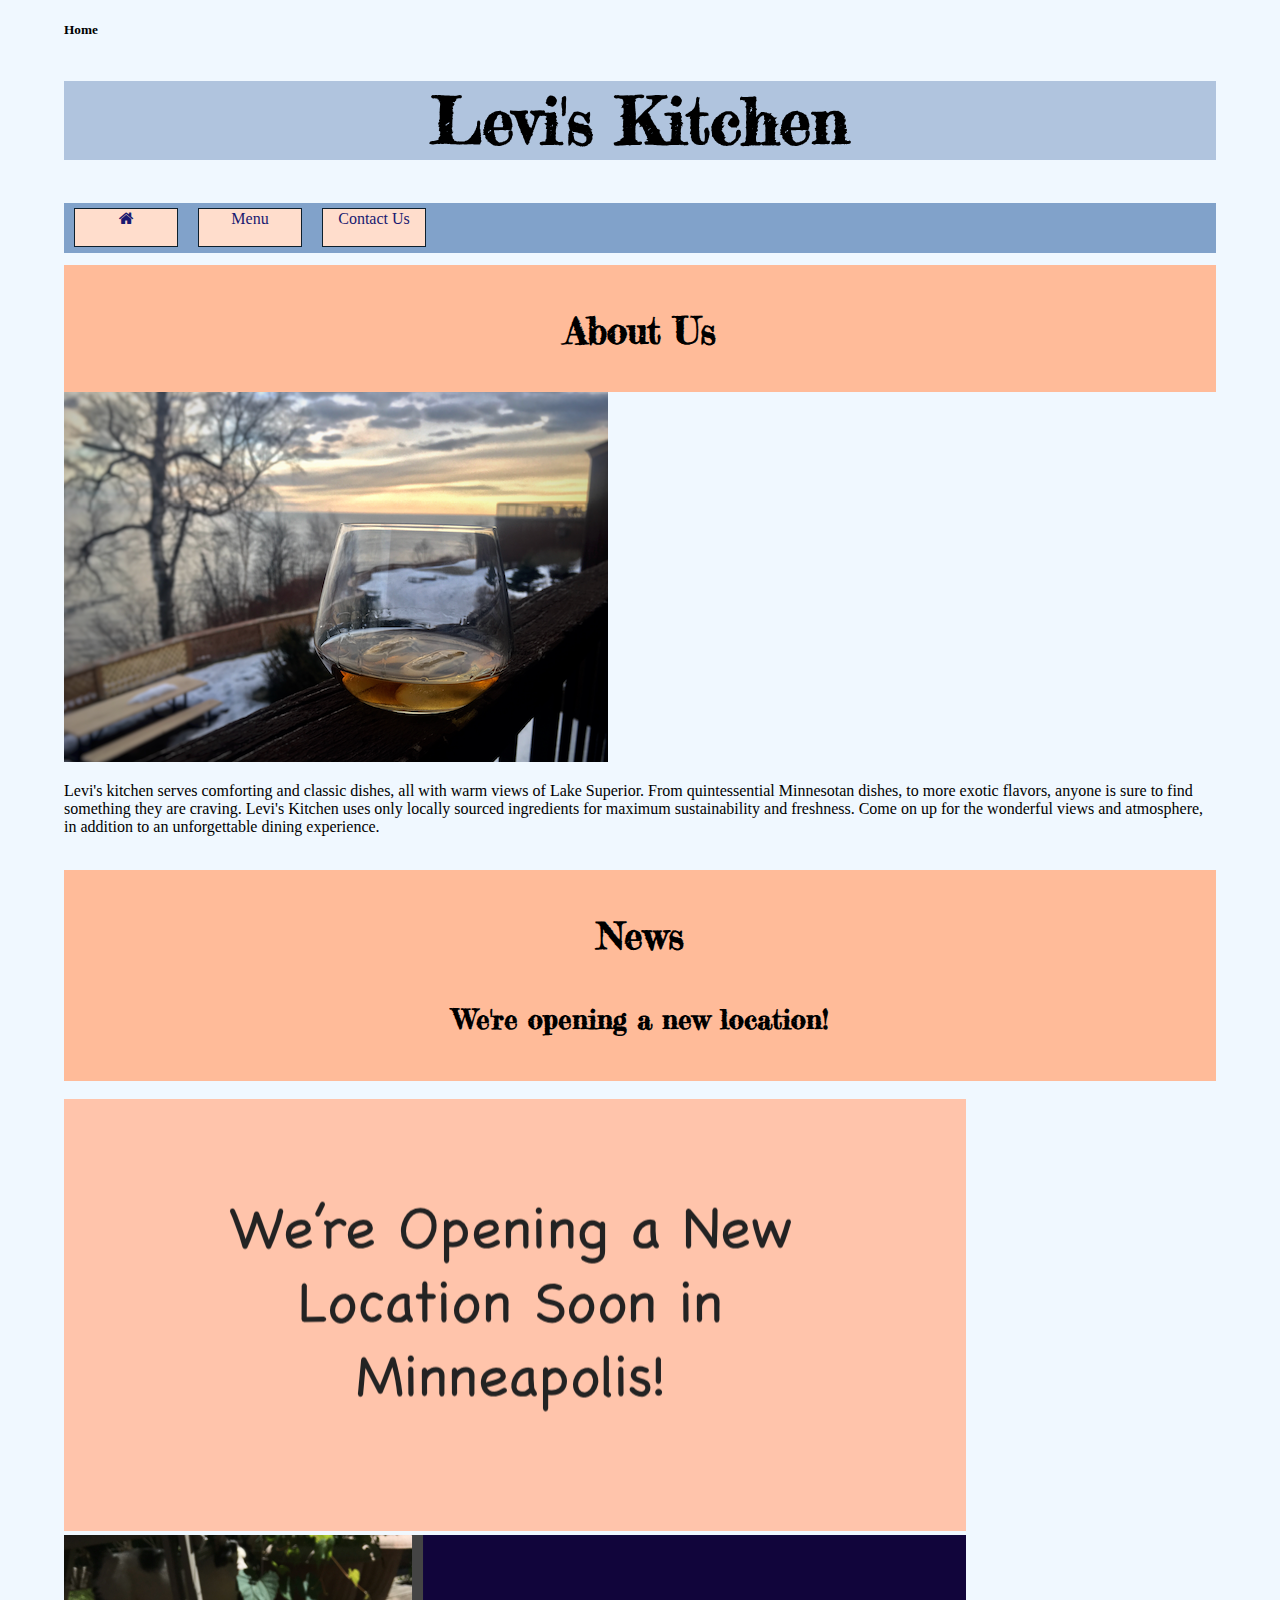
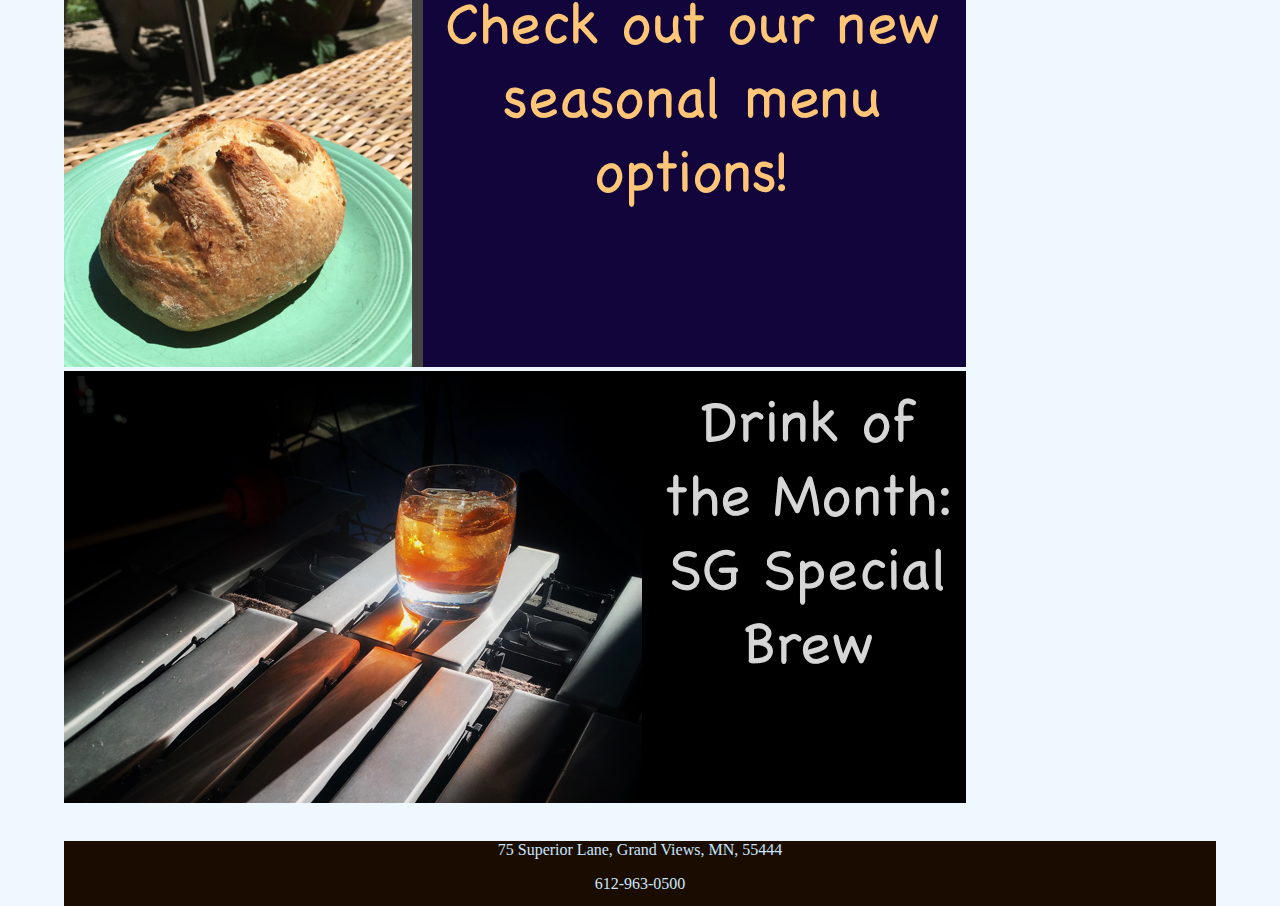
<file: index.html>
<!DOCTYPE html>
<html lang="en">


<head>
    <meta charset="UTF-8">
    <meta http-equiv="X-UA-Compatible" content="IE=edge">
    <meta name="viewport" content="width=device-width, initial-scale=1.0">
    <title>Levi's Kitchen</title>

    <link rel="stylesheet" href="https://stackpath.bootstrapcdn.com/bootstrap/4.1.3/css/bootstrap.min.css"
    integrity="sha384-MCw98/SFnGE8fJT3GXwEOngsV7Zt27NXFoaoApmYm81iuXoPkFOJwJ8ERdknLPMO" crossorigin="anonymous">

    <link rel="stylesheet" href="https://cdnjs.cloudflare.com/ajax/libs/font-awesome/4.7.0/css/font-awesome.min.css">

    <link href="assets/style.css" rel="stylesheet" type="text/css" />
    <link href="https://fonts.googleapis.com/css?family=Fredericka+the+Great&display=swap" rel="stylesheet">
</head>
<body>

    <h5> Home </h5>

    <!-- Page Header, restaurant title -->
    <div class="container-fluid" style="background-color: #B0C4DE">
      <header>
        <h1> Levi's Kitchen </h1>
      </header>
    </div>

    <!-- Links -->
    <div class="container-fluid" style="background-color: #81a2ca">
      <nav>
        <span> <a href="index.html" class="btn badge-pill fa fa-home"></a></span>
        <span> <a href="menu.html" class="btn badge-pill">Menu</a></span>
        <span> <a href="contact.html" class="btn badge-pill">Contact Us</a></span>
      </nav>
    </div>

    <!-- Jumbotron divider for about us section -->
    <div class="jumbotron" style="background-color: #ffbb99; padding-top: 5px; padding-bottom: 1px">
      <header style="background-color: #ffbb99">
        <h3>About Us</h3>
      </header>
    </div>

    <!-- Image and description in a container-fluid row allowing for readjustment based on window size -->
    <div class="container-fluid">
        <div class="row">
          <div class="col-lg-5 col-md">
            <img src="assets/images/home_image.png" alt="porch view with cocktail" class="img-fluid"/>
          </div>

          <div class="col-lg-7 col-md">
            <article id="description">
              <p>
                Levi's kitchen serves comforting and classic dishes, all with warm views of Lake Superior.
                From quintessential Minnesotan dishes, to more exotic flavors, anyone is sure to find something they are craving.
                Levi's Kitchen uses only locally sourced ingredients for maximum sustainability and freshness.
                Come on up for the wonderful views and atmosphere, in addition to an unforgettable dining experience.
              </p>
            </article>
          </div>
        </div>
      </div>

        <br />

      <!-- Jumbotron highlighting news bulletin carousel, and announcing news about new location -->
      <div class="jumbotron" style="background-color: #ffbb99; padding-top: 5px; padding-bottom: 1px">
        <header style="background-color: #ffbb99">
          <h3>News</h3>
          <h5> We're opening a new location!</h5>
        </header>
      </div>

      <br />

        <!-- Carousel with three images and scrolling arrows -->
        <div class="row">
          <div id="carouselSlides" class="carousel slide" data-ride="carousel">
            <div class="carousel-inner">
              <div class="carousel-item active">
                <img class="d-block w-100" src="assets/images/new_location.png" alt="New Location in Minneapolis">
              </div>
              <div class="carousel-item">
                <img class="d-block w-100" src="assets/images/seasonal_menu.png" alt="We have a new seasonal menu!">
              </div>
              <div class="carousel-item">
                <img class="d-block w-100" src="assets/images/drink_of_month.png" alt="The drink of the month is SG special brew.">
              </div>
            </div>
          <a class="carousel-control-prev" href="#carouselSlides" role="button" data-slide="prev">
            <span class="carousel-control-prev-icon" aria-hidden="true"></span>
            <span class="sr-only">Previous</span>
          </a>
          <a class="carousel-control-next" href="#carouselSlides" role="button" data-slide="next">
            <span class="carousel-control-next-icon" aria-hidden="true"></span>
            <span class="sr-only">Next</span>
          </a>
        </div>
      </div>

    <br />

    <!-- footer -->
    <div class="container-fluid">
      <footer>
        <p> 75 Superior Lane, Grand Views, MN, 55444 </p>
        <span/>
        <p> 612-963-0500 </p>
      </footer>
    </div>


    <script src="https://code.jquery.com/jquery-3.3.1.slim.min.js"
    integrity="sha384-q8i/X+965DzO0rT7abK41JStQIAqVgRVzpbzo5smXKp4YfRvH+8abtTE1Pi6jizo"
    crossorigin="anonymous"></script>
    <script src="https://cdnjs.cloudflare.com/ajax/libs/popper.js/1.14.3/umd/popper.min.js"
    integrity="sha384-ZMP7rVo3mIykV+2+9J3UJ46jBk0WLaUAdn689aCwoqbBJiSnjAK/l8WvCWPIPm49"
    crossorigin="anonymous"></script>
    <script src="https://stackpath.bootstrapcdn.com/bootstrap/4.1.3/js/bootstrap.min.js"
    integrity="sha384-ChfqqxuZUCnJSK3+MXmPNIyE6ZbWh2IMqE241rYiqJxyMiZ6OW/JmZQ5stwEULTy"
    crossorigin="anonymous"></script>
    
</body>
</html>
</file>
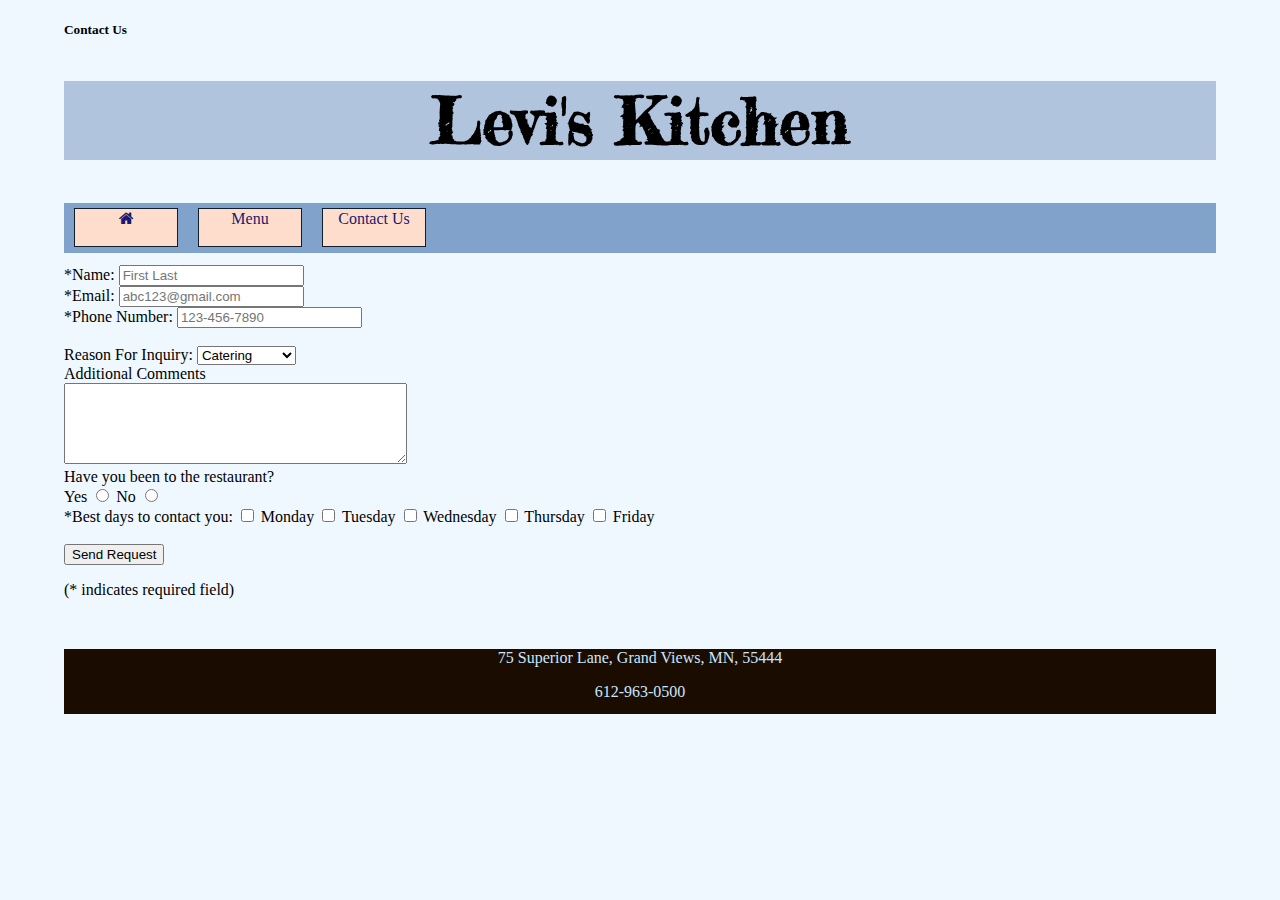
<file: contact.html>
<!DOCTYPE html>
<html lang="en">
<head>
    <meta charset="UTF-8">
    <meta http-equiv="X-UA-Compatible" content="IE=edge">
    <meta name="viewport" content="width=device-width, initial-scale=1.0">
    <link rel="stylesheet" href="https://stackpath.bootstrapcdn.com/bootstrap/4.1.3/css/bootstrap.min.css"
    integrity="sha384-MCw98/SFnGE8fJT3GXwEOngsV7Zt27NXFoaoApmYm81iuXoPkFOJwJ8ERdknLPMO" crossorigin="anonymous">

    <link rel="stylesheet" href="https://cdnjs.cloudflare.com/ajax/libs/font-awesome/4.7.0/css/font-awesome.min.css">

    <title>Contact Us</title>
    <link href="assets/style.css" rel="stylesheet" type="text/css" />
    <link href="https://fonts.googleapis.com/css?family=Fredericka+the+Great&display=swap" rel="stylesheet">

    <script type="text/javascript" src="assets/scripts.js">
    </script>

    <!-- Large jumbotron announcing that the user should enable javascript if it is disabled -->
    <noscript>
      <div class="jumbotron">
        <h4> Your browser does not support javascript or you have javascript disabled. Enable javascript for full functionality. </h4>
      </div>
    </noscript>
</head>

<body>
    <h5> Contact Us </h5>

    <header>
      <h1> Levi's Kitchen </h1>
    </header>

    <nav>
      <span> <a href="index.html" class="btn badge-pill fa fa-home"></a></span>
      <span> <a href="menu.html" class="btn badge-pill">Menu</a></span>
      <span> <a href="cantact.html" class="btn badge-pill">Contact Us</a></span>
    </nav>

    <!-- Form calls the infoValid function on load -->
    <form name="contactUs" onsubmit="return infoValid();" class="form-group">
      <label class="req" for="name"> *Name: </label>
      <input type="text" name="myTextInput" id="name" placeholder="First Last"/><br />
      <label class="req" for="email"> *Email: </label>
      <input type="email" name="myTextInput" id="email" placeholder="abc123@gmail.com"/><br />
      <label class="req" for="phonenumber"> *Phone Number: </label>
      <input type="phonenumber" name="myTextInput" id="phone" placeholder="123-456-7890"/><br />
      <br />

      <label class="req" for="reason">Reason For Inquiry:</label>
      <select name="reason">
        <option value="default" selected> Catering </option>
        <option value="private"> Private Party </option>
        <option value="feedback"> Feedback </option>
        <option value="other"> Other </option>
      </select>

        <br />
        <label for="comment">Additional Comments</label>
        <br />
          <textarea name="comments" rows="5" cols="40"></textarea>
        <br />

      <label for="been_to">Have you been to the restaurant?</label>
      <br />
        Yes <input type="radio" name="answer" value="yes">
        No <input type="radio" name="answer" value="no"> <br/>

      <label class="req" for="days">*Best days to contact you:</label>
        <input type="checkbox" name="day" value="Monday" id="monday"> Monday
        <input type="checkbox" name="day" value="Tuesday" id="tuesday"> Tuesday
        <input type="checkbox" name="day" value="Wednesday" id="wednesday"> Wednesday
        <input type="checkbox" name="day" value="Thursday" id="thursday"> Thursday
        <input type="checkbox" name="day" value="Friday" id="friday"> Friday

      <br /> <br />
      <button type="submit" class="btn btn-default" name="submit"> Send Request </button>

    </form>

    <!-- Preferred * symbol to indicate a required field -->
    <p> (* indicates required field) </p>

    <br/>

    <footer>
      <p> 75 Superior Lane, Grand Views, MN, 55444 </p>
      <span>
      <p> 612-963-0500 </p>
    </footer>

    <script src="https://code.jquery.com/jquery-3.3.1.slim.min.js"
    integrity="sha384-q8i/X+965DzO0rT7abK41JStQIAqVgRVzpbzo5smXKp4YfRvH+8abtTE1Pi6jizo"
    crossorigin="anonymous"></script>
    <script src="https://cdnjs.cloudflare.com/ajax/libs/popper.js/1.14.3/umd/popper.min.js"
    integrity="sha384-ZMP7rVo3mIykV+2+9J3UJ46jBk0WLaUAdn689aCwoqbBJiSnjAK/l8WvCWPIPm49"
    crossorigin="anonymous"></script>
    <script src="https://stackpath.bootstrapcdn.com/bootstrap/4.1.3/js/bootstrap.min.js"
    integrity="sha384-ChfqqxuZUCnJSK3+MXmPNIyE6ZbWh2IMqE241rYiqJxyMiZ6OW/JmZQ5stwEULTy"
    crossorigin="anonymous"></script>
</body>

</html>
</file>
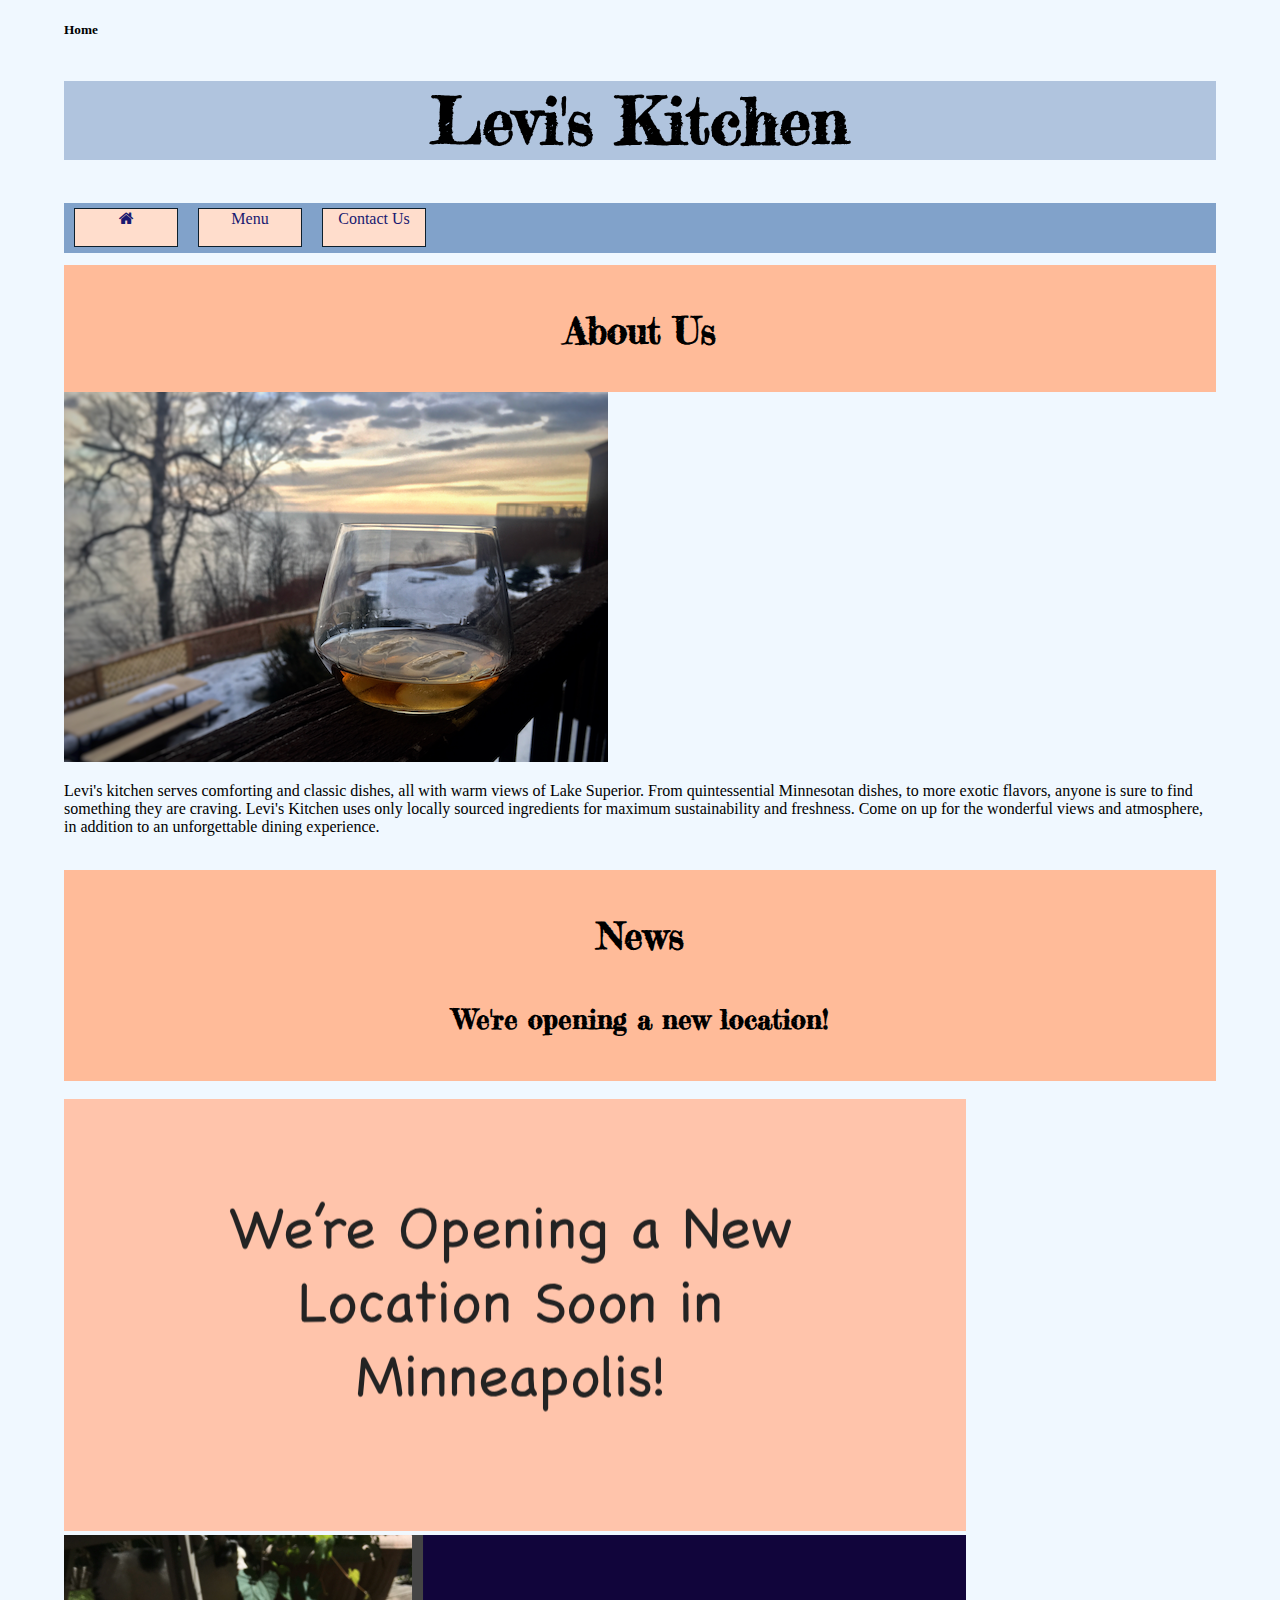
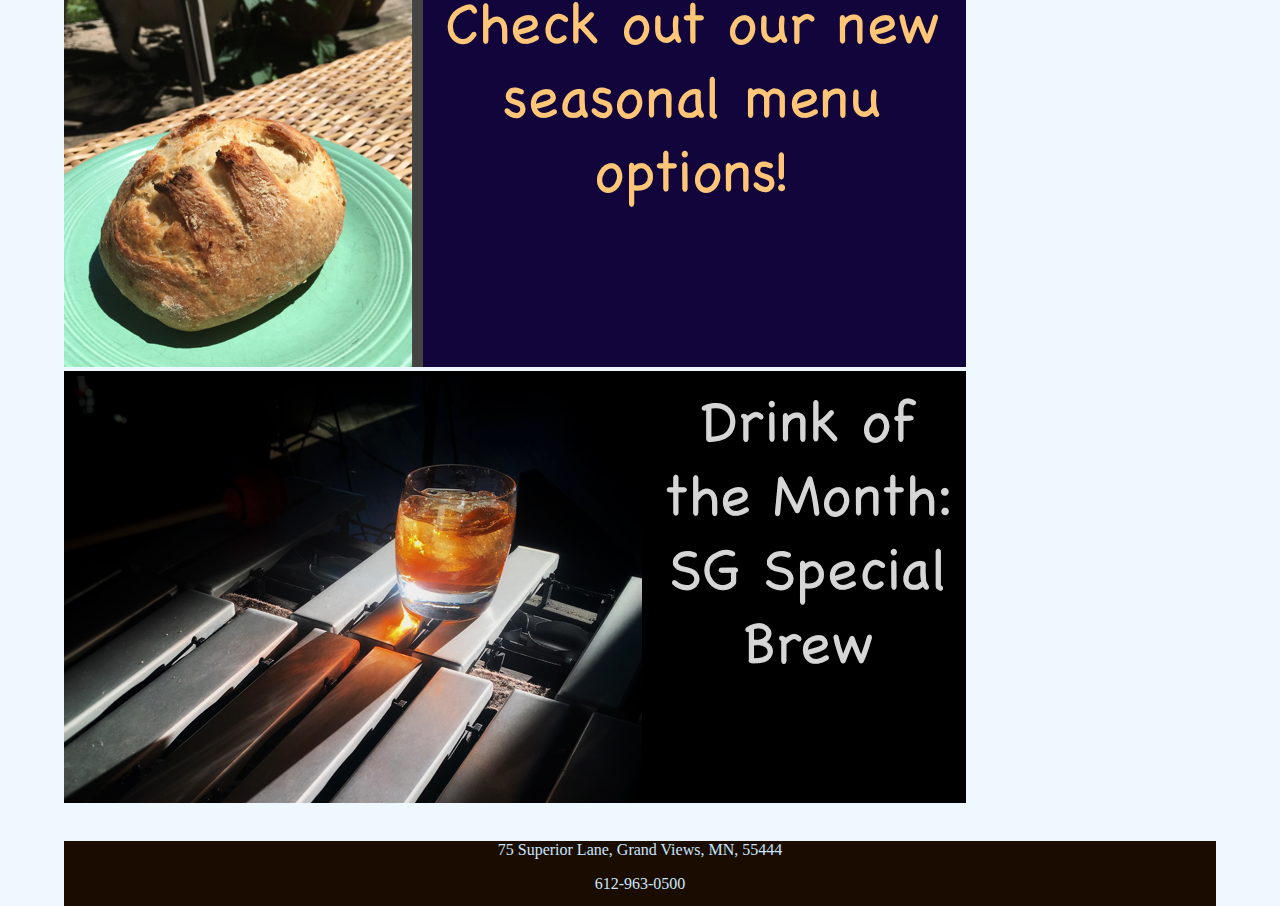
<file: home.html>
<!DOCTYPE html>
<html lang="en">


<head>
    <meta charset="UTF-8">
    <meta http-equiv="X-UA-Compatible" content="IE=edge">
    <meta name="viewport" content="width=device-width, initial-scale=1.0">
    <title>Levi's Kitchen</title>

    <link rel="stylesheet" href="https://stackpath.bootstrapcdn.com/bootstrap/4.1.3/css/bootstrap.min.css"
    integrity="sha384-MCw98/SFnGE8fJT3GXwEOngsV7Zt27NXFoaoApmYm81iuXoPkFOJwJ8ERdknLPMO" crossorigin="anonymous">

    <link rel="stylesheet" href="https://cdnjs.cloudflare.com/ajax/libs/font-awesome/4.7.0/css/font-awesome.min.css">

    <link href="assets/style.css" rel="stylesheet" type="text/css" />
    <link href="https://fonts.googleapis.com/css?family=Fredericka+the+Great&display=swap" rel="stylesheet">
</head>
<body>

    <h5> Home </h5>

    <!-- Page Header, restaurant title -->
    <div class="container-fluid" style="background-color: #B0C4DE">
      <header>
        <h1> Levi's Kitchen </h1>
      </header>
    </div>

    <!-- Links -->
    <div class="container-fluid" style="background-color: #81a2ca">
      <nav>
        <span> <a href="home.html" class="btn badge-pill fa fa-home"></a></span>
        <span> <a href="menu.html" class="btn badge-pill">Menu</a></span>
        <span> <a href="contact.html" class="btn badge-pill">Contact Us</a></span>
      </nav>
    </div>

    <!-- Jumbotron divider for about us section -->
    <div class="jumbotron" style="background-color: #ffbb99; padding-top: 5px; padding-bottom: 1px">
      <header style="background-color: #ffbb99">
        <h3>About Us</h3>
      </header>
    </div>

    <!-- Image and description in a container-fluid row allowing for readjustment based on window size -->
    <div class="container-fluid">
        <div class="row">
          <div class="col-lg-5 col-md">
            <img src="assets/images/home_image.png" alt="porch view with cocktail" class="img-fluid"/>
          </div>

          <div class="col-lg-7 col-md">
            <article id="description">
              <p>
                Levi's kitchen serves comforting and classic dishes, all with warm views of Lake Superior.
                From quintessential Minnesotan dishes, to more exotic flavors, anyone is sure to find something they are craving.
                Levi's Kitchen uses only locally sourced ingredients for maximum sustainability and freshness.
                Come on up for the wonderful views and atmosphere, in addition to an unforgettable dining experience.
              </p>
            </article>
          </div>
        </div>
      </div>

        <br />

      <!-- Jumbotron highlighting news bulletin carousel, and announcing news about new location -->
      <div class="jumbotron" style="background-color: #ffbb99; padding-top: 5px; padding-bottom: 1px">
        <header style="background-color: #ffbb99">
          <h3>News</h3>
          <h5> We're opening a new location!</h5>
        </header>
      </div>

      <br />

        <!-- Carousel with three images and scrolling arrows -->
        <div class="row">
          <div id="carouselSlides" class="carousel slide" data-ride="carousel">
            <div class="carousel-inner">
              <div class="carousel-item active">
                <img class="d-block w-100" src="assets/images/new_location.png" alt="New Location in Minneapolis">
              </div>
              <div class="carousel-item">
                <img class="d-block w-100" src="assets/images/seasonal_menu.png" alt="We have a new seasonal menu!">
              </div>
              <div class="carousel-item">
                <img class="d-block w-100" src="assets/images/drink_of_month.png" alt="The drink of the month is SG special brew.">
              </div>
            </div>
          <a class="carousel-control-prev" href="#carouselSlides" role="button" data-slide="prev">
            <span class="carousel-control-prev-icon" aria-hidden="true"></span>
            <span class="sr-only">Previous</span>
          </a>
          <a class="carousel-control-next" href="#carouselSlides" role="button" data-slide="next">
            <span class="carousel-control-next-icon" aria-hidden="true"></span>
            <span class="sr-only">Next</span>
          </a>
        </div>
      </div>

    <br />

    <!-- footer -->
    <div class="container-fluid">
      <footer>
        <p> 75 Superior Lane, Grand Views, MN, 55444 </p>
        <span/>
        <p> 612-963-0500 </p>
      </footer>
    </div>


    <script src="https://code.jquery.com/jquery-3.3.1.slim.min.js"
    integrity="sha384-q8i/X+965DzO0rT7abK41JStQIAqVgRVzpbzo5smXKp4YfRvH+8abtTE1Pi6jizo"
    crossorigin="anonymous"></script>
    <script src="https://cdnjs.cloudflare.com/ajax/libs/popper.js/1.14.3/umd/popper.min.js"
    integrity="sha384-ZMP7rVo3mIykV+2+9J3UJ46jBk0WLaUAdn689aCwoqbBJiSnjAK/l8WvCWPIPm49"
    crossorigin="anonymous"></script>
    <script src="https://stackpath.bootstrapcdn.com/bootstrap/4.1.3/js/bootstrap.min.js"
    integrity="sha384-ChfqqxuZUCnJSK3+MXmPNIyE6ZbWh2IMqE241rYiqJxyMiZ6OW/JmZQ5stwEULTy"
    crossorigin="anonymous"></script>
    
</body>
</html>
</file>
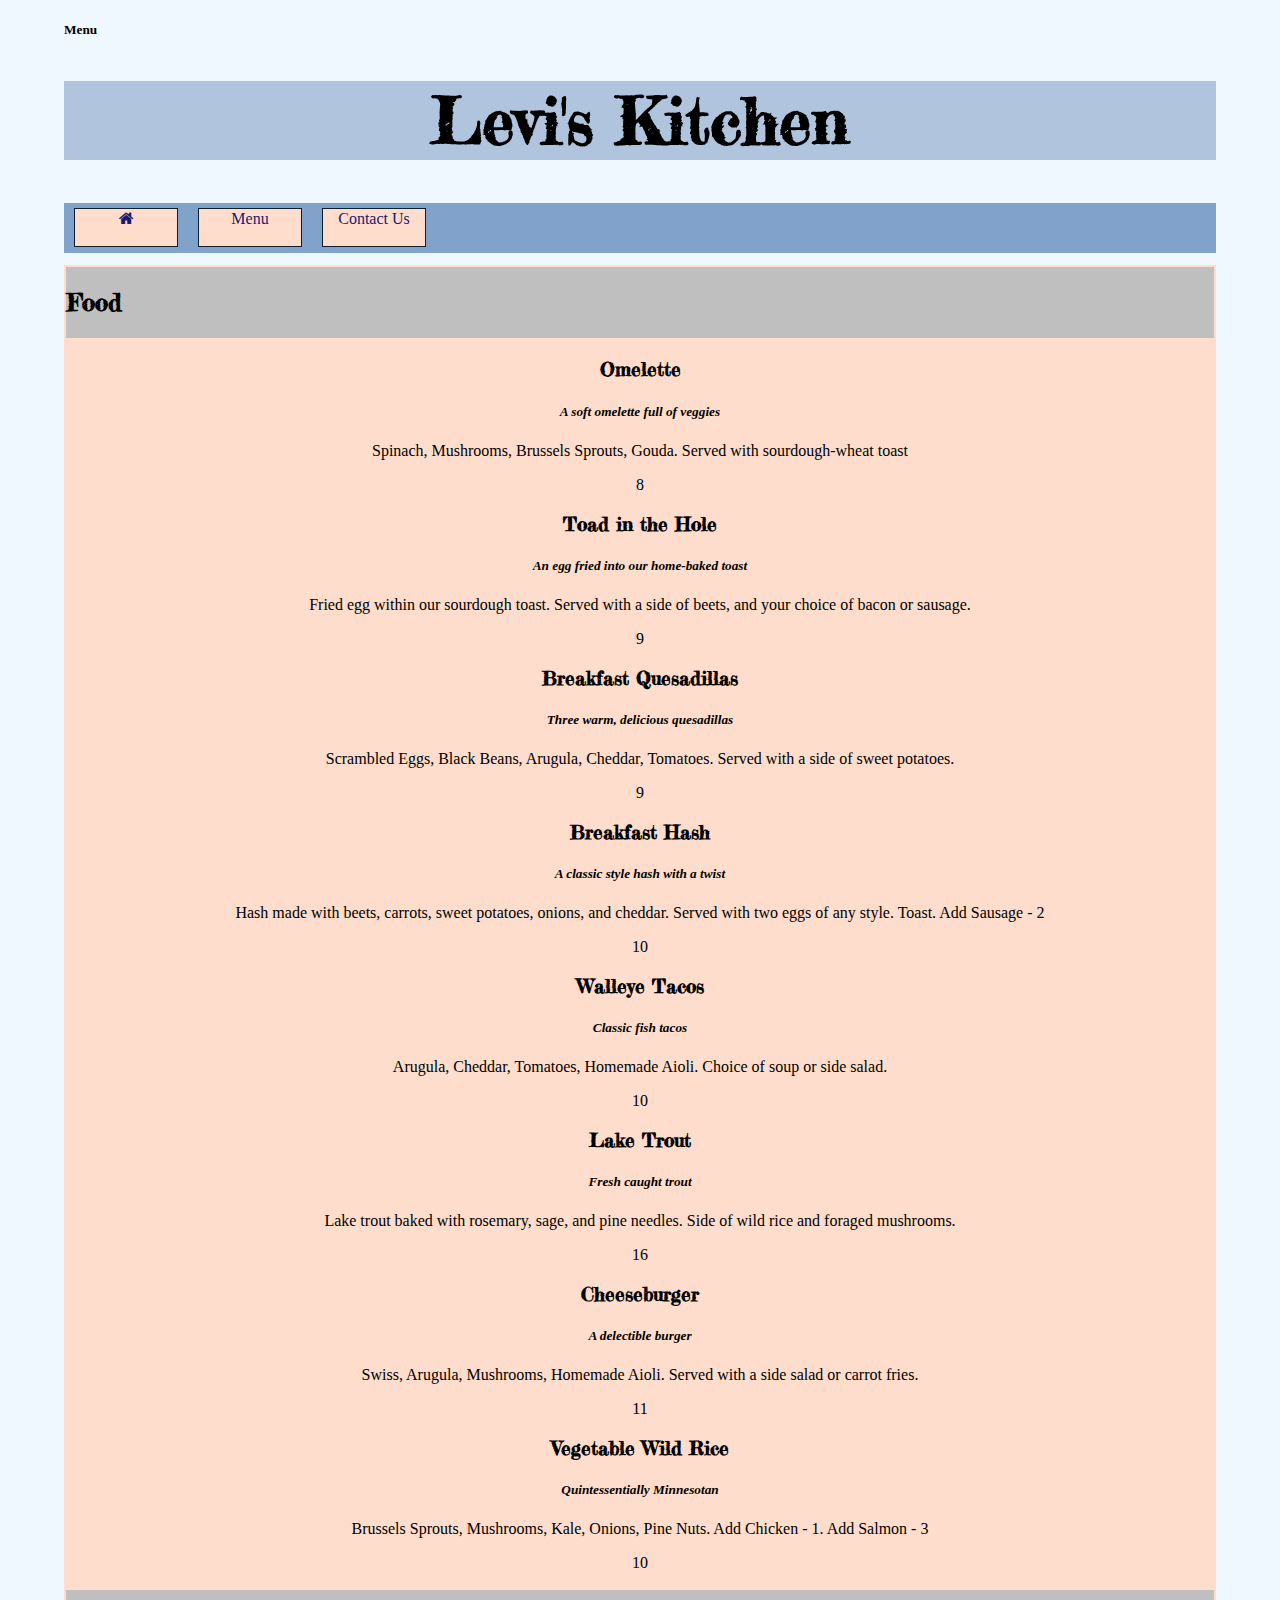
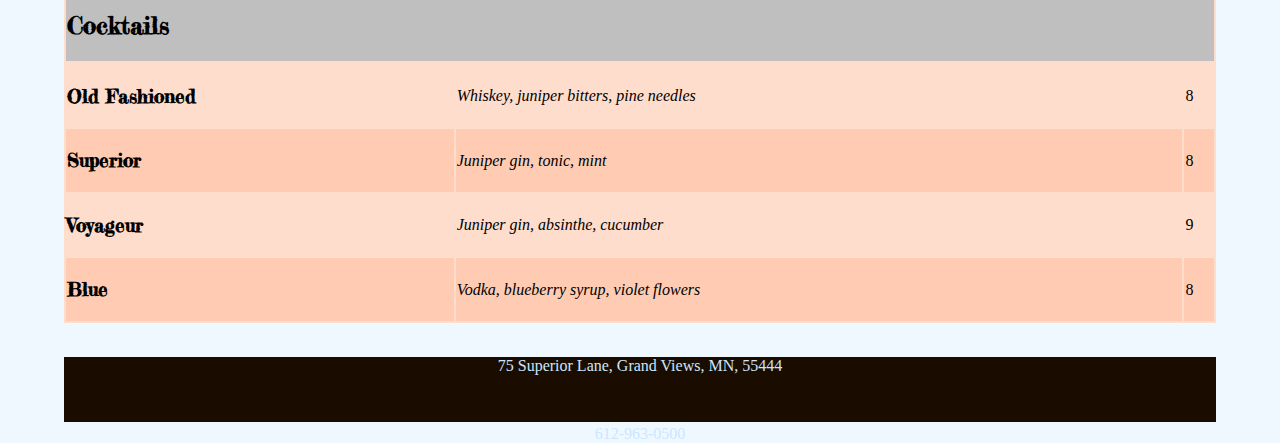
<file: menu.html>
<!DOCTYPE html>
<html lang="en">
<head>
    <meta charset="UTF-8">
    <meta http-equiv="X-UA-Compatible" content="IE=edge">
    <meta name="viewport" content="width=device-width, initial-scale=1.0">
    <link rel="stylesheet" href="https://stackpath.bootstrapcdn.com/bootstrap/4.1.3/css/bootstrap.min.css"
    integrity="sha384-MCw98/SFnGE8fJT3GXwEOngsV7Zt27NXFoaoApmYm81iuXoPkFOJwJ8ERdknLPMO" crossorigin="anonymous">

    <link rel="stylesheet" href="https://cdnjs.cloudflare.com/ajax/libs/font-awesome/4.7.0/css/font-awesome.min.css">

    <title> Menu </title>
    <link href="assets/style.css" rel="stylesheet" type="text/css" />
    <link href="https://fonts.googleapis.com/css?family=Fredericka+the+Great&display=swap" rel="stylesheet">

    <style>
        div.container-fluid {
          background-color: #ffddcc;
        }
        table h2, h3 {
          font-family: 'Fredericka the Great', cursive;
        }
        tr.cocktails {
          text-align: left;
        }
        tr.cocktails:nth-child(even){
          background-color: #ffccb3;
          border-color: #ffccb3;
        }
        tr.cocktails:nth-child(odd){
          background-color: #ffddcc;
        }
        section.food {
          text-align: center;
          margin-bottom: 15px;
        }
        th {
          background-color: #bfbfbf;
          text-align: left;
        }
      </style>


</head>
<body>
    <h5> Menu </h5>

    <!-- Page header -->
    <div class="container-fluid" style="background-color: #B0C4DE">
      <header>
        <h1> Levi's Kitchen </h1>
      </header>
    </div>

    <!-- Links -->
    <nav>
      <span> <a href="index.html" class="btn badge-pill fa fa-home"></a></span>
      <span> <a href="menu.html" class="btn badge-pill">Menu</a></span>
      <span> <a href="contact.html" class="btn badge-pill">Contact Us</a></span>
    </nav>

    <!-- Bootstrap grid for menu to allow for nice stacking and no overlap -->
    <div class="container-fluid">
      <div class="row">
        <div class="col-12">
          <!-- mini table included to allow background color for "food" heading to stretch further -->
          <table width="100%">
            <th><h2>Food</h2></th>
          </table>
        </div>
      </div>
      <div class="row">
        <!-- col-md used to allow the items to stack one on another when the window is thin -->
        <div class="col-md">
          <section class="food">
            <article id="omelette">
              <h3> <strong>Omelette</strong> </h3>
              <span>
              <h5> <i> A soft omelette full of veggies </i> </h5>
              <span>
              <p> Spinach, Mushrooms, Brussels Sprouts, Gouda.
              Served with sourdough-wheat toast </p>
              <span>
              <p> 8 </p>
            </article>
          </section>
        </div>
        <div class="col-md">
          <section class="food">
            <article id="toad-in-the-hole">
              <h3> <strong>Toad in the Hole</strong> </h3>
              <span>
              <h5> <i> An egg fried into our home-baked toast </i> </h5>
              <span>
              <p> Fried egg within our sourdough toast.
                Served with a side of beets, and your choice of bacon or sausage.
              </p> <span>
              <p> 9 </p>
            </article>
          </section>
        </div>
        <div class="col-md">
          <section class="food">
            <article id="quesadillas">
              <h3> <strong>Breakfast Quesadillas</strong> </h3>
              <span>
              <h5> <i> Three warm, delicious quesadillas </i> </h5>
              <span>
              <p> Scrambled Eggs, Black Beans, Arugula, Cheddar, Tomatoes.
                Served with a side of sweet potatoes.
              </p> <span>
              <p> 9 </p>
            </article>
          </section>
        </div>
        <div class="col-md">
          <section class="food">
            <article id="hash">
              <h3> <strong>Breakfast Hash</strong> </h3>
              <span>
              <h5> <i> A classic style hash with a twist </i> </h5>
              <span>
              <p> Hash made with beets, carrots, sweet potatoes, onions, and cheddar.
                Served with two eggs of any style. Toast. Add Sausage - 2
              </p> <span>
              <p> 10 </p>
            </article>
          </section>
        </div>
      </div>
      <!-- new row defined here so other items automatically arrange into a group of 4 -->
      <div class="row">
        <div class="col-md">
          <section class="food">
            <article id="tacos">
              <h3> <strong>Walleye Tacos</strong> </h3>
              <span>
              <h5> <i> Classic fish tacos </i> </h5>
              <span>
              <p> Arugula, Cheddar, Tomatoes, Homemade Aioli.
                Choice of soup or side salad.
              </p>
              <span>
              <p> 10 </p>
            </article>
          </section>
        </div>
        <div class="col-md">
          <section class="food">
            <article id="trout">
              <h3> <strong>Lake Trout</strong> </h3>
              <span>
              <h5> <i> Fresh caught trout </i> </h5>
              <span>
              <p> Lake trout baked with rosemary, sage, and pine needles.
                Side of wild rice and foraged mushrooms.
              </p> <span>
              <p> 16 </p>
            </article>
          </section>
        </div>
        <div class="col-md">
          <section class="food">
            <article id="burger">
              <h3> <strong>Cheeseburger</strong> </h3>
              <span>
              <h5> <i> A delectible burger </i> </h5>
              <span>
              <p> Swiss, Arugula, Mushrooms, Homemade Aioli.
                Served with a side salad or carrot fries.
              </p> <span>
              <p> 11 </p>
            </article>
          </section>
        </div>
        <div class="col-md">
          <section class="food">
            <article id="rice">
              <h3> <strong>Vegetable Wild Rice</strong> </h3>
              <span>
              <h5> <i> Quintessentially Minnesotan </i> </h5>
            </span>
              <p> Brussels Sprouts, Mushrooms, Kale, Onions, Pine Nuts.
               Add Chicken - 1.  Add Salmon - 3 </p>
              <p> 10 </p>
            </article>
          </section>
        </div>
      </div>
      <div class="row">
        <div class="col-12">
          <table width="100%">
            <th><h2>Cocktails</h2></th>
          </table>
        </div>
      </div>
      <div class="row">
          <div class="col-12">
            <!-- drinks stacked in a table to match the required format. Only needs one row because there is only one drink per row in the table. -->
            <table width="100%">
              <tr class="cocktails">
                <td colspan="1"> <h3> Old Fashioned </h3> </td>
                <td> <i>Whiskey, juniper bitters, pine needles </i> </td>
                <td colspan="2"> <p> 8 </p> </td>
              </tr>
              <tr class="cocktails">
                <td colspan="1"> <h3> Superior </h3> </td>
                <td> <i>Juniper gin, tonic, mint </i> </td>
                <td colspan="2"> <p> 8 </p> </td>
              </tr>
              <tr class="cocktails">
                <td colspan="1"> <h3> Voyageur </h3> </td>
                <td> <i>Juniper gin, absinthe, cucumber </i> </td>
                <td colspan="2"> <p> 9 </p> </td>
              </tr>
              <tr class="cocktails">
                <td colspan="1"> <h3> Blue </h3> </td>
                <td> <i>Vodka, blueberry syrup, violet flowers </i> </td>
                <td colspan="2"> <p> 8 </p> </td>
              </tr>
            </table>
          </div>
      </div>
    </div>

    <br />

    <footer>
      <p> 75 Superior Lane, Grand Views, MN, 55444 </p>
        <br/>
      <p> 612-963-0500 </p>
    </footer>

    <script src="https://code.jquery.com/jquery-3.3.1.slim.min.js"
    integrity="sha384-q8i/X+965DzO0rT7abK41JStQIAqVgRVzpbzo5smXKp4YfRvH+8abtTE1Pi6jizo"
    crossorigin="anonymous"></script>
    <script src="https://cdnjs.cloudflare.com/ajax/libs/popper.js/1.14.3/umd/popper.min.js"
    integrity="sha384-ZMP7rVo3mIykV+2+9J3UJ46jBk0WLaUAdn689aCwoqbBJiSnjAK/l8WvCWPIPm49"
    crossorigin="anonymous"></script>
    <script src="https://stackpath.bootstrapcdn.com/bootstrap/4.1.3/js/bootstrap.min.js"
    integrity="sha384-ChfqqxuZUCnJSK3+MXmPNIyE6ZbWh2IMqE241rYiqJxyMiZ6OW/JmZQ5stwEULTy"
    crossorigin="anonymous"></script>
</body>
</html>
</file>
<file: assets/style.css>
/*background color for the body of every page */
body {
    background-color: #f0f8ff;
    width: 90%;
    margin: auto;
  }
  
  /* page header for restaurant title styles */
  header {
    background-color: #b0c4de;
    text-align: center;
  }
  
  /*font for h1 and the headers */
  header, h1 {
    font-size: 2em;
    font-family: 'Fredericka the Great', cursive;
  }
  
  /* link styles. */
  nav {
    background-color: #81a2ca;
    padding-top: 5px;
    padding-bottom: 45px;
    margin-top: 12px;
    margin-bottom: 12px;
  }
  
  /* underline and bolding for hover */
  nav a:hover {
    font-weight: bold;
    text-decoration: underline;
  }
  
  nav a {
    background-color: #ffddcc;
    color: #191970;
    padding: 1px;
    border: thin solid #0d1f2d;
    text-align: center;
    margin-left: 10px;
    margin-right: 10px;
    width: 100px;
    height: 35px;
    float:left;
    text-decoration: none;
  }
  
  /*visted links are black*/
  nav a:visited{
    color: black;
  }
  
  /* active links should have no underline or other decorations */
  nav a:active{
    text-decoration: none;
  }
  
  /* footer styling to apply to all pages */
  footer {
    background-color: #1a0d00;
    color: #cce6ff;
    height: 60px;
    text-align: center;
    padding: 0px 0px 5px 0px;
  }
  
  img {
    margin-right: 20px;
  }
</file>
